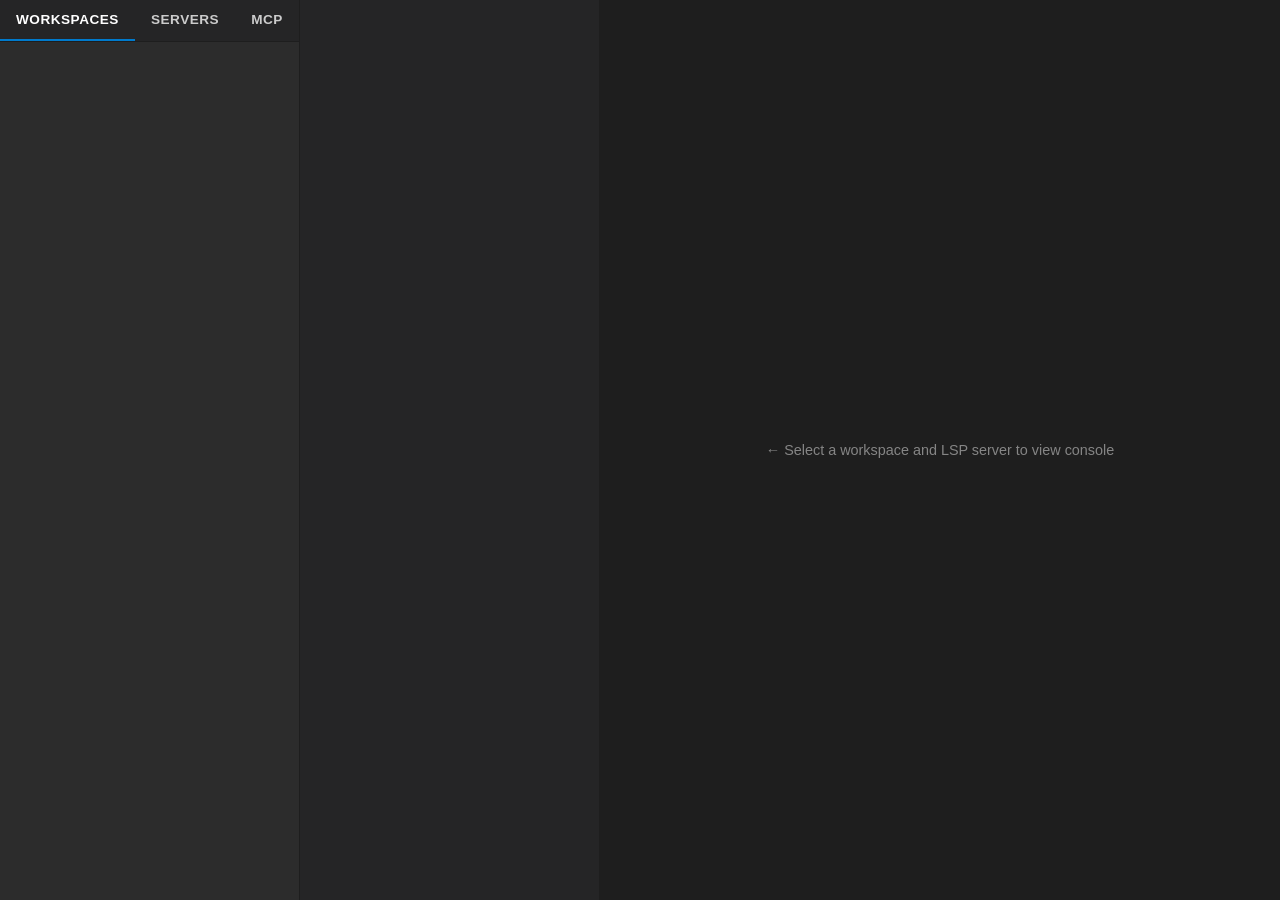
<file: core/target/classes/META-INF/resources/admin/index.html>
<!DOCTYPE html>
<html lang="en">
<head>
    <meta charset="UTF-8">
    <meta name="viewport" content="width=device-width, initial-scale=1.0">
    <title>MCP Language Tools - Admin</title>
    <link rel="stylesheet" href="css/admin.css">
</head>
<body>
    <div class="app-container">
        <!-- Left: Workspaces or All Servers -->
        <div class="workspaces-sidebar">
            <div class="sidebar-header">
                <div class="tabs">
                    <div class="tab active" onclick="switchTab('workspaces', this)">Workspaces</div>
                    <div class="tab" onclick="switchTab('all-servers', this)">Servers</div>
                    <div class="tab" onclick="switchTab('mcp-traces', this)">MCP</div>
                </div>
            </div>
            <div id="workspaces-list"></div>
            <div id="all-servers-list" style="display: none;"></div>
            <div id="mcp-traces-list" style="display: none;">
                <div style="padding: 1rem; border-bottom: 1px solid #1e1e1e;">
                    <h3 style="margin-bottom: 0.25rem; color: #cccccc;">AI Clients</h3>
                    <p style="font-size: 0.75rem; color: #666;">Connected via MCP</p>
                </div>
                <div id="mcp-clients-list"></div>
            </div>
        </div>

        <!-- Middle: LSP Servers -->
        <div class="servers-sidebar">
            <div id="servers-list"></div>
        </div>

        <!-- Right: Console -->
        <div class="console-container" id="console-container">
            <div class="search-box" id="search-box">
                <input type="text" id="search-input" placeholder="Find in console..." />
                <span class="search-count" id="search-count">0/0</span>
                <button onclick="searchPrev()">↑</button>
                <button onclick="searchNext()">↓</button>
                <span class="search-close" onclick="closeSearch()">×</span>
            </div>
            <div id="console-area">
                <div class="placeholder">
                    ← Select a workspace and LSP server to view console
                </div>
            </div>
        </div>
    </div>

    <!-- Generic Modal (for confirmAction, showAlert) -->
    <div class="modal-overlay" id="modal-overlay">
        <div class="modal">
            <div class="modal-title" id="modal-title"></div>
            <div class="modal-message" id="modal-message"></div>
            <div class="modal-buttons" id="modal-buttons"></div>
        </div>
    </div>

    <!-- Confirmation Modal (for closeWorkspace) -->
    <div id="confirm-modal" class="modal-overlay" onclick="if(event.target === this) hideConfirmModal()">
        <div class="modal">
            <div class="modal-title" id="confirm-modal-title">Confirm Action</div>
            <div class="modal-message" id="confirm-modal-message"></div>
            <div class="modal-buttons">
                <button class="modal-button modal-button-cancel" onclick="hideConfirmModal()">Cancel</button>
                <button class="modal-button modal-button-confirm" id="modal-confirm-btn">Confirm</button>
            </div>
        </div>
    </div>

    <script src="js/admin.js"></script>
</body>
</html>
</file>
<file: core/target/classes/META-INF/resources/admin/css/admin.css>
* {
    margin: 0;
    padding: 0;
    box-sizing: border-box;
}

body {
    font-family: -apple-system, BlinkMacSystemFont, 'Segoe UI', Roboto, Oxygen, Ubuntu, sans-serif;
    background: #f5f5f5;
    overflow: hidden;
}

.app-container {
    display: grid;
    grid-template-columns: 300px 300px 1fr;
    height: 100vh;
}

/* Left sidebar - Workspaces */
.workspaces-sidebar {
    background: #2c2c2c;
    color: #cccccc;
    overflow-y: scroll;
    border-right: 1px solid #1e1e1e;
}

.workspaces-sidebar::-webkit-scrollbar {
    width: 10px;
}

.workspaces-sidebar::-webkit-scrollbar-track {
    background: #1e1e1e;
}

.workspaces-sidebar::-webkit-scrollbar-thumb {
    background: #424242;
    border-radius: 5px;
}

.workspaces-sidebar::-webkit-scrollbar-thumb:hover {
    background: #4e4e4e;
}

.sidebar-header {
    padding: 0;
    background: #252526;
    border-bottom: 1px solid #1e1e1e;
}

.tabs {
    display: flex;
}

.tab {
    flex: 1;
    padding: 0.75rem 1rem;
    text-align: center;
    cursor: pointer;
    font-weight: 600;
    font-size: 0.85rem;
    text-transform: uppercase;
    letter-spacing: 0.5px;
    border-bottom: 2px solid transparent;
    transition: all 0.2s;
}

.tab:hover {
    background: #2a2a2a;
}

.tab.active {
    border-bottom-color: #007acc;
    color: #ffffff;
}

.workspace-item {
    padding: 0.75rem 1rem;
    cursor: pointer;
    border-left: 3px solid transparent;
    transition: all 0.2s;
}

.workspace-item:hover {
    background: #37373d;
}

.workspace-item.active {
    background: #37373d;
    border-left-color: #007acc;
}

.workspace-uri {
    font-size: 0.9rem;
    font-weight: 500;
    margin-bottom: 0.25rem;
    cursor: pointer;
    white-space: nowrap;
    overflow: hidden;
    text-overflow: ellipsis;
}

.workspace-uri:hover {
    color: #ffffff;
}

.close-workspace-btn {
    background: transparent;
    border: none;
    color: #858585;
    font-size: 1.5rem;
    cursor: pointer;
    padding: 0 0.5rem;
    line-height: 1;
    transition: color 0.2s;
}

.close-workspace-btn:hover {
    color: #ff4444;
}

.workspace-meta {
    font-size: 0.75rem;
    color: #858585;
    display: flex;
    gap: 0.5rem;
}

.workspace-section {
    margin-top: 0.5rem;
    padding-left: 0.5rem;
}

.workspace-section-title {
    font-size: 0.7rem;
    color: #6b6b6b;
    text-transform: uppercase;
    letter-spacing: 0.5px;
    margin-bottom: 0.25rem;
    font-weight: 600;
}

.workspace-section-item {
    font-size: 0.75rem;
    color: #858585;
    padding: 0.15rem 0;
}

.client-time {
    font-size: 0.65rem;
    color: #b0b0b0;
    font-family: 'Courier New', monospace;
    margin-left: 0.25rem;
}

.empty-workspaces {
    padding: 2rem 1rem;
    color: #858585;
    font-size: 0.85rem;
    line-height: 1.6;
}

.empty-workspaces-title {
    font-size: 1rem;
    font-weight: 600;
    color: #cccccc;
    margin-bottom: 1rem;
}

.empty-workspaces-text {
    margin-bottom: 0.75rem;
}

.empty-workspaces-hint {
    color: #007acc;
    font-family: 'Courier New', monospace;
    font-size: 0.8rem;
    margin-top: 1rem;
    padding: 0.5rem;
    background: #2a2a2a;
    border-radius: 3px;
}

/* Middle sidebar - LSP Servers */
.servers-sidebar {
    background: #252526;
    color: #cccccc;
    overflow-y: scroll;
    border-right: 1px solid #1e1e1e;
}

.servers-sidebar::-webkit-scrollbar {
    width: 10px;
}

.servers-sidebar::-webkit-scrollbar-track {
    background: #1e1e1e;
}

.servers-sidebar::-webkit-scrollbar-thumb {
    background: #424242;
    border-radius: 5px;
}

.servers-sidebar::-webkit-scrollbar-thumb:hover {
    background: #4e4e4e;
}

.server-item {
    padding: 0.75rem 1rem;
    cursor: pointer;
    border-left: 3px solid transparent;
    transition: all 0.2s;
    border-bottom: 1px solid #3a3a3a;
    position: relative;
    background: #1e1e1e;
}

.server-item:hover {
    background: #2a2d2e;
}

.server-item.active {
    background: #2a2d2e;
    border-left-color: #007acc;
}

/* Visual distinction for external (IDE) servers */
.server-item-external {
    background: #1a2a1a;
}

.server-item-external:hover {
    background: #243024;
}

.server-item-external.active {
    background: #243024;
    border-left-color: #4ec9b0;
}

/* Visual distinction for MCP-managed servers */
.server-item-managed {
    background: #1e1e1e;
}

.server-source-icon {
    font-size: 0.9rem;
    margin-right: 0.25rem;
}

.server-actions {
    display: none;
    position: absolute;
    right: 0.5rem;
    top: 50%;
    transform: translateY(-50%);
    gap: 0.25rem;
}

.server-item:hover .server-actions {
    display: flex;
}

.server-action-btn {
    background: #3c3c3c;
    border: 1px solid #555;
    color: #cccccc;
    padding: 0.25rem 0.5rem;
    border-radius: 3px;
    cursor: pointer;
    font-size: 0.7rem;
    transition: all 0.2s;
}

.server-action-btn:hover {
    background: #007acc;
    border-color: #007acc;
}


.server-name {
    font-weight: 600;
    margin-bottom: 0.25rem;
    font-size: 0.9rem;
}

.server-id {
    font-size: 0.75rem;
    color: #6ba3d4;
    font-family: 'Courier New', monospace;
    margin-bottom: 0.5rem;
}

.server-ide-info {
    font-size: 0.65rem;
    color: #00bfa5;
    font-family: 'Courier New', monospace;
    margin-left: 0.5rem;
    display: inline-flex;
    gap: 0.4rem;
}

.server-ide-info span {
    background: rgba(0, 191, 165, 0.15);
    padding: 0.15rem 0.35rem;
    border-radius: 2px;
}

.status-badge {
    padding: 0.25rem 0.5rem;
    border-radius: 3px;
    font-size: 0.7rem;
    font-weight: bold;
    display: inline-block;
}

.status-starting { background: #ffa500; color: white; }
.status-running { background: #28a745; color: white; }
.status-running-not-ready { background: #cddc39; color: black; } /* Yellow-green transition between STARTING and RUNNING */
.status-stopping { background: #ff9800; color: white; }
.status-stopped { background: #6c757d; color: white; }
.status-installing { background: #ffc107; color: black; }
.status-install_failed { background: #dc3545; color: white; }
.status-start_failed { background: #ff6b6b; color: white; }
.status-switching { background: #17a2b8; color: white; }
.status-connecting_to_ide { background: #9b59b6; color: white; }
.status-connected_to_ide { background: #00897b; color: white; font-weight: 600; }
.status-disconnecting { background: #ab47bc; color: white; }

.servers-placeholder {
    padding: 2rem 1rem;
    text-align: center;
    color: #858585;
    font-size: 0.85rem;
}

/* Main content - Console */
.console-container {
    background: #1e1e1e;
    display: flex;
    flex-direction: column;
    position: relative;
    height: 100vh;
    overflow: hidden;
}

.search-box {
    position: absolute;
    top: 50px;
    right: 20px;
    background: #2d2d30;
    border: 1px solid #3e3e42;
    border-radius: 4px;
    padding: 0.5rem;
    display: none;
    z-index: 100;
    box-shadow: 0 4px 8px rgba(0,0,0,0.3);
}

.search-box.visible {
    display: flex;
    gap: 0.5rem;
    align-items: center;
}

.search-box input {
    background: #3c3c3c;
    border: 1px solid #555;
    color: #cccccc;
    padding: 0.4rem 0.6rem;
    border-radius: 3px;
    font-size: 0.85rem;
    width: 200px;
    outline: none;
}

.search-box input:focus {
    border-color: #007acc;
}

.search-box button {
    background: #3c3c3c;
    border: 1px solid #555;
    color: #cccccc;
    padding: 0.4rem 0.6rem;
    border-radius: 3px;
    cursor: pointer;
    font-size: 0.85rem;
}

.search-box button:hover {
    background: #505050;
}

.search-count {
    color: #858585;
    font-size: 0.85rem;
}

.search-close {
    color: #858585;
    cursor: pointer;
    padding: 0 0.5rem;
    font-size: 1.2rem;
}

.search-close:hover {
    color: #cccccc;
}

.highlight {
    background: #4a4a00;
    color: #ffff00;
}

.highlight.current {
    background: #ff9800;
    color: #000;
}

/* Modal */
.modal-overlay {
    display: none;
    position: fixed;
    top: 0;
    left: 0;
    right: 0;
    bottom: 0;
    background: rgba(0, 0, 0, 0.7);
    z-index: 10000;
    align-items: center;
    justify-content: center;
}

.modal-overlay.visible {
    display: flex;
}

.modal {
    background: #2d2d30;
    border: 1px solid #555;
    border-radius: 6px;
    padding: 1.5rem;
    min-width: 400px;
    max-width: 500px;
    box-shadow: 0 8px 24px rgba(0,0,0,0.6);
}

.modal-title {
    font-size: 1.1rem;
    font-weight: 600;
    color: #cccccc;
    margin-bottom: 1rem;
}

.modal-message {
    color: #cccccc;
    margin-bottom: 1.5rem;
    line-height: 1.5;
}

.modal-buttons {
    display: flex;
    gap: 0.75rem;
    justify-content: flex-end;
}

.modal-button {
    padding: 0.5rem 1.25rem;
    border: none;
    border-radius: 4px;
    cursor: pointer;
    font-size: 0.9rem;
    transition: all 0.2s;
}

.modal-button.primary {
    background: #007acc;
    color: white;
}

.modal-button.primary:hover {
    background: #005a9e;
}

.modal-button.danger {
    background: #dc3545;
    color: white;
}

.modal-button.danger:hover {
    background: #c82333;
}

.modal-button.secondary {
    background: #3c3c3c;
    color: #cccccc;
    border: 1px solid #555;
}

.modal-button.secondary:hover {
    background: #505050;
}

.console-header {
    background: #252526;
    padding: 0.75rem 1rem;
    border-bottom: 1px solid #1e1e1e;
    display: flex;
    justify-content: space-between;
    align-items: center;
    flex-shrink: 0;
    gap: 1rem;
}

.console-tabs {
    display: flex;
    gap: 0.5rem;
}

.tab-button {
    background: transparent;
    border: none;
    color: #cccccc;
    padding: 0.5rem 1rem;
    cursor: pointer;
    border-bottom: 2px solid transparent;
    transition: all 0.2s;
    font-size: 0.9rem;
}

.tab-button:hover {
    color: #ffffff;
    border-bottom-color: #555;
}

.tab-button.active {
    color: #ffffff;
    border-bottom-color: #007acc;
}

.tab-content {
    flex: 1;
    display: flex;
    flex-direction: column;
    min-height: 0;
    overflow: hidden;
}

.tab-panel {
    display: none;
    flex: 1;
    flex-direction: column;
    min-height: 0;
    overflow: hidden;
}

.tab-panel.active {
    display: flex;
}

.install-panel {
    padding: 1.5rem;
    overflow-y: auto;
}

.install-panel h3 {
    color: #cccccc;
    margin: 0 0 1rem 0;
    font-size: 1.1rem;
}

.install-info {
    background: #1e1e1e;
    padding: 1rem;
    border-radius: 4px;
    margin-bottom: 1rem;
}

.install-info p {
    margin: 0.5rem 0;
    color: #cccccc;
}

.install-button {
    background: #007acc;
    border: none;
    color: white;
    padding: 0.75rem 1.5rem;
    border-radius: 4px;
    cursor: pointer;
    font-size: 0.95rem;
    transition: all 0.2s;
}

.install-button:hover {
    background: #005a9e;
}

.install-output {
    margin-top: 1.5rem;
    background: #1e1e1e;
    padding: 1rem;
    border-radius: 4px;
    min-height: 100px;
    color: #cccccc;
    font-family: 'Courier New', monospace;
    font-size: 0.9rem;
}

.install-output pre {
    margin: 0;
    white-space: pre-wrap;
}

.install-output .error {
    color: #f48771;
}

.install-status, .install-success, .install-error {
    padding: 1rem;
}

.install-status {
    text-align: center;
}

.spinner {
    border: 3px solid #333;
    border-top: 3px solid #007acc;
    border-radius: 50%;
    width: 40px;
    height: 40px;
    animation: spin 1s linear infinite;
    margin: 0 auto 1rem;
}

@keyframes spin {
    0% { transform: rotate(0deg); }
    100% { transform: rotate(360deg); }
}

.install-success h4 {
    color: #4caf50;
    margin: 0 0 1rem 0;
}

.install-error h4 {
    color: #f48771;
    margin: 0 0 1rem 0;
}

.error-details {
    background: #1a1a1a;
    padding: 0.75rem;
    border-radius: 4px;
    margin: 0.75rem 0;
}

.error-details pre {
    margin: 0.5rem 0 0 0;
    color: #f48771;
    font-size: 0.85rem;
}

.hint {
    color: #888;
    font-size: 0.9rem;
    margin-top: 1rem;
}

.installer-editor {
    margin: 1rem 0;
    border: 1px solid #444;
    border-radius: 4px;
    overflow: hidden;
}

.editor-header {
    background: #2d2d30;
    padding: 0.5rem 1rem;
    display: flex;
    justify-content: space-between;
    align-items: center;
    border-bottom: 1px solid #444;
}

.editor-header span {
    color: #cccccc;
    font-family: 'Courier New', monospace;
    font-size: 0.9rem;
}

.editor-actions {
    display: flex;
    gap: 0.5rem;
}

.editor-btn {
    background: #3c3c3c;
    border: 1px solid #555;
    color: #cccccc;
    padding: 0.25rem 0.75rem;
    border-radius: 3px;
    cursor: pointer;
    font-size: 0.85rem;
    transition: all 0.2s;
}

.editor-btn:hover {
    background: #007acc;
    border-color: #007acc;
}

.json-editor {
    width: 100%;
    min-height: 300px;
    max-height: 500px;
    background: #1e1e1e;
    color: #d4d4d4;
    border: none;
    padding: 1rem;
    font-family: 'Courier New', monospace;
    font-size: 0.9rem;
    line-height: 1.5;
    resize: vertical;
    outline: none;
}

.json-editor:focus {
    background: #252526;
}

.details-panel {
    padding: 1.5rem;
    overflow-y: auto;
}

.details-panel h3 {
    color: #cccccc;
    margin: 0 0 1.5rem 0;
    font-size: 1.1rem;
}

.details-section {
    background: #1e1e1e;
    padding: 1rem;
    border-radius: 4px;
    margin-bottom: 1rem;
}

.details-section h4 {
    color: #007acc;
    margin: 0 0 0.75rem 0;
    font-size: 0.95rem;
    font-weight: 600;
}

.detail-item {
    display: flex;
    margin-bottom: 0.5rem;
    color: #cccccc;
}

.detail-label {
    font-weight: 600;
    min-width: 120px;
    color: #888888;
}

.detail-value {
    color: #cccccc;
}

.selector-item {
    background: #252526;
    padding: 0.5rem;
    border-radius: 3px;
    margin-bottom: 0.5rem;
    display: flex;
    gap: 0.5rem;
    flex-wrap: wrap;
}

.selector-tag {
    background: #007acc;
    color: white;
    padding: 0.25rem 0.5rem;
    border-radius: 3px;
    font-size: 0.85rem;
    font-family: 'Courier New', monospace;
}

.command-preview {
    background: #252526;
    padding: 0.75rem;
    border-radius: 3px;
    color: #d4d4d4;
    font-family: 'Courier New', monospace;
    font-size: 0.85rem;
    white-space: pre-wrap;
    margin: 0;
}

.console-title {
    color: #cccccc;
    font-size: 0.9rem;
    display: flex;
    align-items: center;
    gap: 0.5rem;
}

.status-indicator {
    width: 8px;
    height: 8px;
    border-radius: 50%;
    display: inline-block;
}

.status-indicator.connected { background: #28a745; }
.status-indicator.disconnected { background: #dc3545; }

.console-controls {
    display: flex;
    gap: 0.5rem;
}

.console-controls button {
    padding: 0.4rem 0.8rem;
    border: none;
    border-radius: 3px;
    background: #007acc;
    color: white;
    cursor: pointer;
    font-size: 0.8rem;
}

.console-controls button:hover {
    background: #005a9e;
}

.console {
    flex: 1;
    overflow-y: scroll;
    overflow-x: hidden;
    padding: 1rem;
    font-family: 'Courier New', monospace;
    font-size: 12px;
    color: #d4d4d4;
    min-height: 0;
    user-select: text;
    cursor: default;
}

.console * {
    cursor: text;
}

.console .trace-toggle {
    cursor: pointer !important;
}

.console:focus {
    outline: 1px solid #007acc;
    outline-offset: -1px;
}

.console::-webkit-scrollbar {
    width: 12px;
}

.console::-webkit-scrollbar-track {
    background: #1e1e1e;
}

.console::-webkit-scrollbar-thumb {
    background: #424242;
    border-radius: 6px;
}

.console::-webkit-scrollbar-thumb:hover {
    background: #4e4e4e;
}

.trace-line {
    /* No margin between traces */
}

.trace-header {
    font-size: 12px;
    display: flex;
    align-items: flex-start;
    position: relative;
    cursor: pointer;
}

.trace-toggle {
    user-select: none;
    cursor: pointer;
    padding: 2px;
    margin-right: 0.5rem;
}

.trace-toggle:hover {
    background: #3a3a3a;
    border-radius: 2px;
}

.trace-header-text {
    user-select: text;
}

.trace-body {
    user-select: text;
}

.trace-header:hover {
    background: #2a2a2a;
}

.trace-tooltip {
    display: none;
    position: fixed;
    background: #2d2d30;
    border: 1px solid #007acc;
    border-radius: 4px;
    padding: 0.75rem;
    max-width: 500px;
    max-height: 300px;
    overflow: auto;
    z-index: 10000;
    white-space: pre-wrap;
    word-wrap: break-word;
    font-size: 11px;
    box-shadow: 0 6px 16px rgba(0,0,0,0.6);
    pointer-events: none;
}

.trace-line:hover .trace-tooltip {
    display: block;
}

.trace-tooltip::-webkit-scrollbar {
    width: 8px;
}

.trace-tooltip::-webkit-scrollbar-track {
    background: #1e1e1e;
}

.trace-tooltip::-webkit-scrollbar-thumb {
    background: #424242;
    border-radius: 4px;
}

.trace-toggle {
    color: #808080;
    margin-right: 0.5rem;
    font-family: monospace;
    display: inline-block;
    width: 12px;
    flex-shrink: 0;
}

.trace-header-text {
    color: #cccccc;
    white-space: pre-wrap;
    word-wrap: break-word;
    flex: 1;
}

.trace-body {
    margin-left: 1.5rem;
    white-space: pre-wrap;
    word-wrap: break-word;
    transition: all 0.2s ease;
}

.trace-body.collapsed {
    height: 0;
    opacity: 0;
    overflow: hidden;
    margin: 0;
    padding: 0;
}

.trace-body.expanded {
    height: auto;
    opacity: 1;
    padding: 0 0.25rem 0.25rem 0.25rem;
}

/* Version cachée pour la copie quand plié */
.trace-body.collapsed::after {
    content: attr(data-content);
    position: absolute;
    left: -9999px;
    white-space: pre-wrap;
}

/* MCP Trace body styles (same as LSP but with mcp-trace-body prefix) */
.mcp-trace-body {
    padding-left: 1.5rem;
    white-space: pre-wrap;
    word-wrap: break-word;
    transition: all 0.2s ease;
}

.mcp-trace-body.collapsed {
    height: 0;
    opacity: 0;
    overflow: hidden;
    margin: 0;
    padding: 0;
}

.mcp-trace-body.expanded {
    height: auto;
    opacity: 1;
    padding: 0 0.25rem 0.25rem 1.5rem;
}

.mcp-trace-body.collapsed::after {
    content: attr(data-content);
    position: absolute;
    left: -9999px;
    white-space: pre-wrap;
}

/* MCP console without padding (different from LSP) */
#mcp-console-output {
    padding: 0.5rem;
}

#console-area {
    flex: 1;
    display: flex;
    flex-direction: column;
    min-height: 0;
    overflow: hidden;
    background: #1e1e1e;
}

.placeholder {
    flex: 1;
    display: flex;
    align-items: center;
    justify-content: center;
    color: #858585;
    font-size: 0.9rem;
}

/* Confirmation Modal */
.modal-overlay {
    position: fixed;
    top: 0;
    left: 0;
    right: 0;
    bottom: 0;
    background: rgba(0, 0, 0, 0.7);
    display: none;
    align-items: center;
    justify-content: center;
    z-index: 1000;
}

.modal-overlay.visible {
    display: flex;
}

.modal {
    background: #2d2d30;
    border: 1px solid #3e3e42;
    border-radius: 6px;
    padding: 1.5rem;
    max-width: 500px;
    box-shadow: 0 8px 32px rgba(0, 0, 0, 0.5);
}

.modal-title {
    font-size: 1.1rem;
    font-weight: 600;
    margin-bottom: 1rem;
    color: #ffffff;
}

.modal-message {
    color: #cccccc;
    margin-bottom: 1.5rem;
    line-height: 1.5;
}

.modal-uri {
    font-family: monospace;
    background: #1e1e1e;
    padding: 0.5rem;
    border-radius: 4px;
    margin: 0.5rem 0;
    word-break: break-all;
}

.modal-buttons {
    display: flex;
    gap: 0.5rem;
    justify-content: flex-end;
}

.modal-button {
    padding: 0.5rem 1rem;
    border: none;
    border-radius: 4px;
    cursor: pointer;
    font-size: 0.9rem;
    transition: background 0.2s;
}

.modal-button-cancel {
    background: #3e3e42;
    color: #cccccc;
}

.modal-button-cancel:hover {
    background: #4e4e52;
}

.modal-button-confirm {
    background: #d73a49;
    color: #ffffff;
}

.modal-button-confirm:hover {
    background: #e14856;
}

.console-wrapper {
    flex: 1;
    display: flex;
    flex-direction: column;
    min-height: 0;
}
</file>
